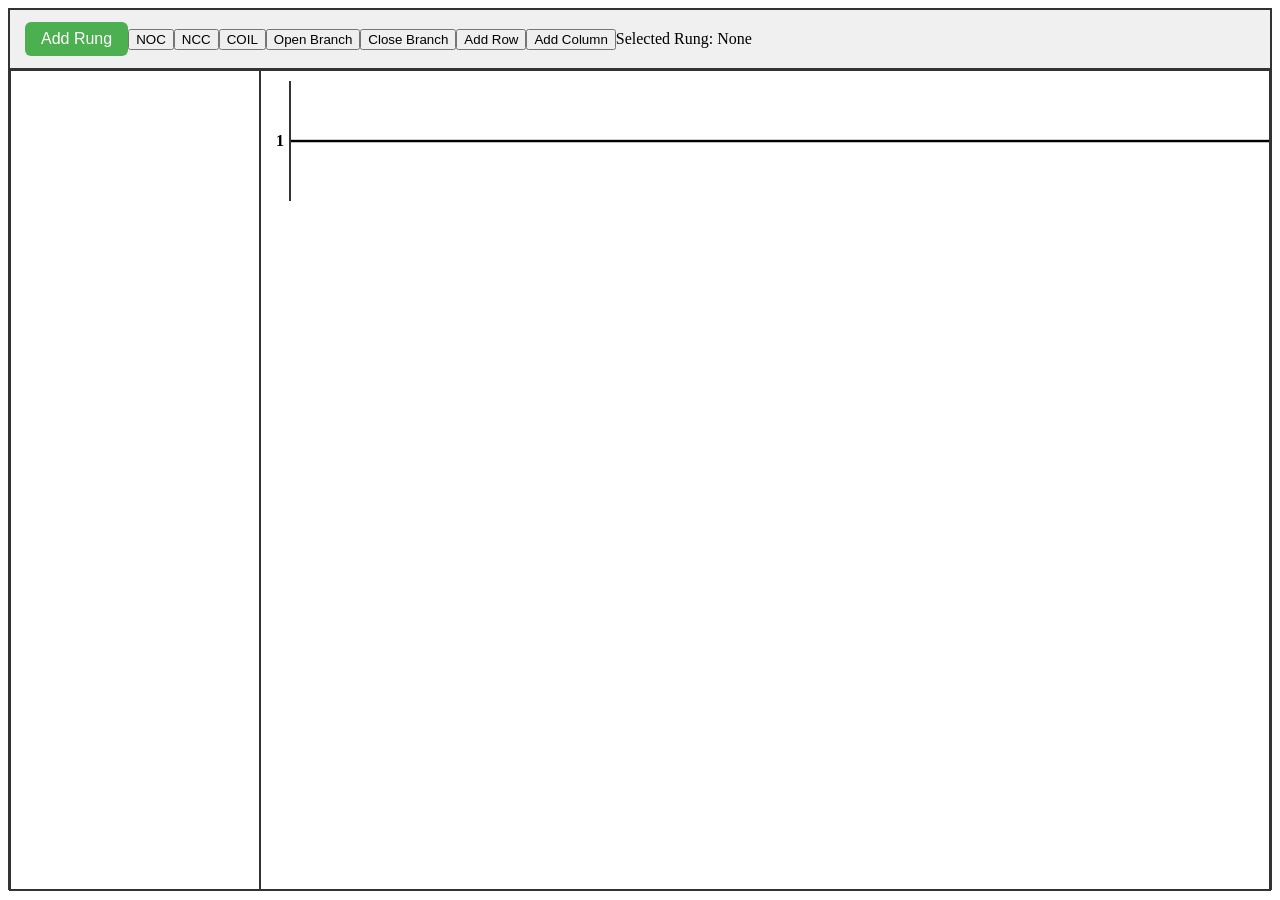
<file: index.html>
<!DOCTYPE html>
<html lang="en">

<head>
  <meta charset="utf-8">
  <meta name="viewport" content="width=device-width, initial-scale=1">
  <title>PLCer</title>
  <link rel="stylesheet" href="styles.css">
  <script src="Scripts/Script.js" defer></script>
  <script src="Scripts/InstructionsBar.js" defer></script>
  <!--script src="Scripts/Compile.js" defer></script-->
</head>

<body>
	<div id="Whole">
		<div id="TopBar">
			<button id="AddRungBtn">Add Rung</button>
			<button id="NOC"> NOC </button>
			<button id="NCC"> NCC </button>
			<button id="COIL"> COIL </button>
			<button id="OB"> Open Branch </button>
			<button id="CB"> Close Branch </button>
			<button id="Row"> Add Row </button>
			<button id="Col"> Add Column </button>
			<span id="SelectedRungDisplay">Selected Rung: None</span>
		</div>
		<div id="BottomBody">
			<div id="SidePanel"></div>
			<div id="Rungs">
			
			</div>
		</div>
	</div>
</body>

</html>
</file>
<file: styles.css>
/* Aplica un borde a TODOS los div */
div {
  border: 1px solid #333;  /* puedes cambiar color y grosor */
  box-sizing: border-box;  /* mantiene los tamaños exactos */
}

/* Ajusta tamaños individuales según necesites */
#Whole {
  width: 100%;
  height: 98vh;
}

#TopBar {
  width: 100%;
  height: 60px;
  display: flex;
  align-items: center;
  padding: 0 15px;
  background: #f0f0f0;
}

#BottomBody {
  display: flex;  /* para que SidePanel y Rungs se acomoden horizontalmente */
  width: 100%;
  height: calc(98vh - 60px);
}

#SidePanel {
  width: 250px;
  height: 100%;
}

#Rungs {
    flex: 1;
    height: 100%;
    padding: 10px;

    display: flex;
    flex-direction: column;
    gap: 0px;

    overflow-y: auto;     /* scroll vertical */
    overflow-x: auto;     /* scroll horizontal ahora también */
    white-space: nowrap;  /* evita que las rungs se quiebren en varias líneas */
}

/* Cada rung sigue ocupando todo el ancho de su contenido */
.Rung {
    display: inline-flex; /* permite que varias columnas se alineen horizontalmente */
    height: auto;         /* altura ajustada según filas */
    min-width: max-content; /* ancho se ajusta al contenido */
	border: 0px;
}

/* RungCode */
.RungCode {
    display: grid;
    grid-auto-rows: 120px;
    grid-auto-columns: 120px; /* ancho fijo de cada celda */
    gap: 0px;
    padding: 0;
	border: 0px;
}


/* Número del rung */
.RungNumber {
  width: 20px;                /* ancho fijo */
  display: flex;
  justify-content: center;
  align-items: center;
  font-weight: bold;
  border: 0px;
  border-right: 2px solid #333;
}


.grid-cell {
    display: flex;
    justify-content: center;   /* centrar imagen horizontalmente */
    align-items: center;       /* centrar imagen verticalmente */
    border: 0px;
    padding: 0;
}

/* Imagen dentro de cada celda */
.grid-cell img {
    width: auto;
    height: auto;
    max-width: 100%;     /* nunca se sale de la celda */
    max-height: 100%;    /* nunca se sale de la celda */
    object-fit: contain; /* mantiene proporción */
    display: block;
}


/* Botón de agregar rung */
#AddRungBtn {
  padding: 8px 16px;
  border: none;
  background: #4caf50;
  color: white;
  font-size: 16px;
  cursor: pointer;
  border-radius: 6px;
}

#AddRungBtn:hover {
  background: #45a049;
}


#Rungs::-webkit-scrollbar {
  width: 10px;
}

#Rungs::-webkit-scrollbar-thumb {
  background: #888;
  border-radius: 5px;
}

#Rungs::-webkit-scrollbar-thumb:hover {
  background: #555;
}

/* Rung seleccionado */
.Rung.selected .RungNumber {
  background-color: #007bff; /* azul */
  color: white;
}

.Rung img.inserted-image {
    display: block;
    margin: 0px;
}


.selected-cell {
    outline: 3px solid dodgerblue;
    outline-offset: -2px;
}
</file>
